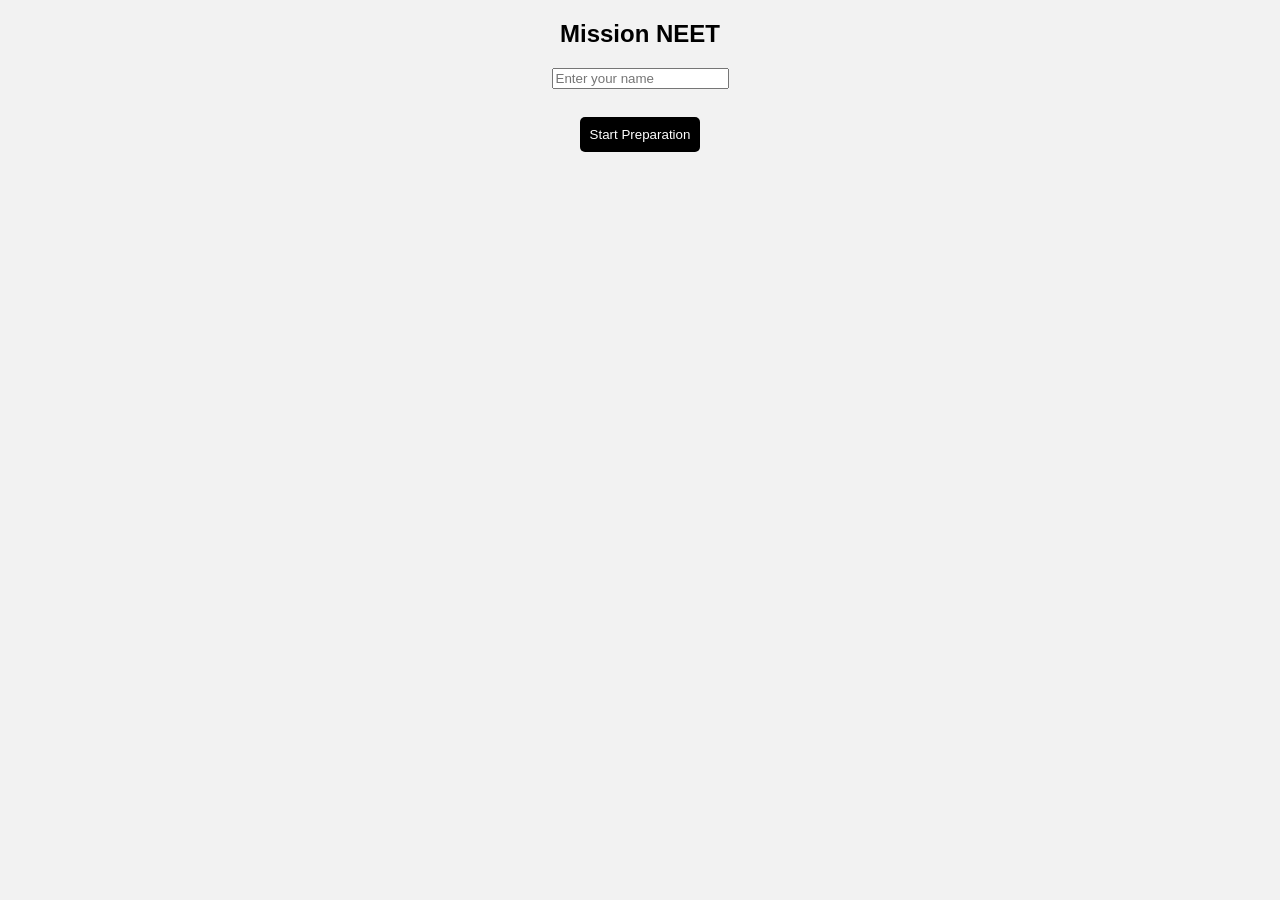
<file: Index.html>
<!DOCTYPE html>
<html>

<head>

<title>Mission NEET</title>

<link rel="stylesheet" href="style.css">

</head>

<body>

<div id="login">

<h2>Mission NEET</h2>

<input id="name" placeholder="Enter your name">

<br><br>

<button onclick="login()">Start Preparation</button>

</div>

<div id="dashboard" style="display:none">

<h2>Welcome</h2>

<h3 id="username"></h3>

<button>Start Mock Test</button>

</div>

<script src="script.js"></script>

</body>

</html>
</file>
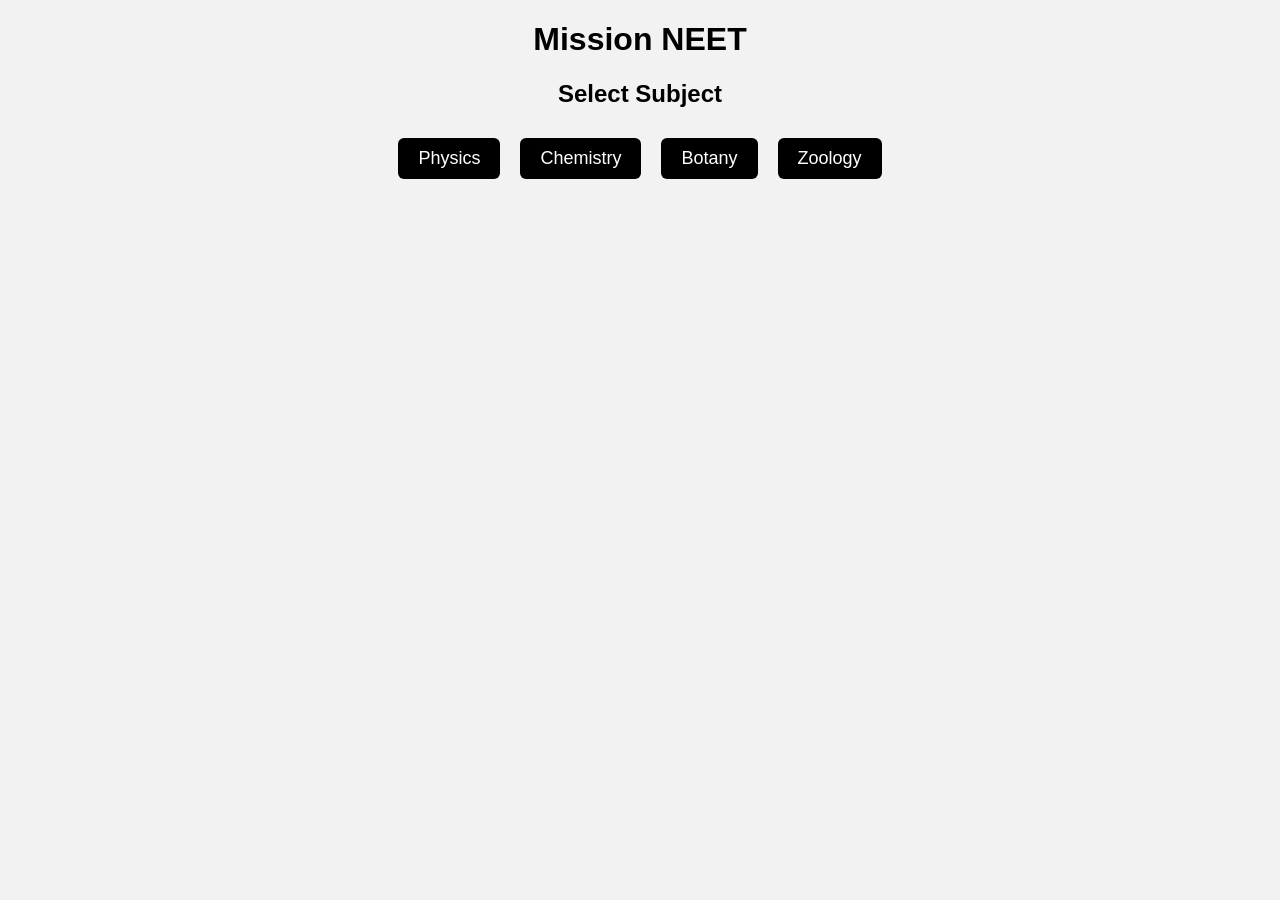
<file: app.html>
<!DOCTYPE html>
<html>

<head>
<title>Mission NEET</title>

<style>

body{
font-family:Arial;
text-align:center;
background:#f2f2f2;
}

button{
padding:10px 20px;
margin:10px;
font-size:18px;
background:black;
color:white;
border:none;
border-radius:6px;
}

</style>

</head>

<body>

<h1>Mission NEET</h1>

<div id="screen"></div>

<script>

let screen=document.getElementById("screen")

let subjects=["Physics","Chemistry","Botany","Zoology"]

let chapters={
Physics:["Units and Dimensions","Motion in Straight Line","Laws of Motion"],
Chemistry:["Structure of Atom","Chemical Bonding"],
Botany:["Cell Structure","Plant Kingdom"],
Zoology:["Animal Kingdom","Human Physiology"]
}

function showSubjects(){

screen.innerHTML="<h2>Select Subject</h2>"

subjects.forEach(s=>{
screen.innerHTML+=`<button onclick="showChapters('${s}')">${s}</button>`
})

}

function showChapters(subject){

screen.innerHTML="<h2>"+subject+" Chapters</h2>"

chapters[subject].forEach(c=>{
screen.innerHTML+=`<button>${c}</button><br>`
})

}

showSubjects()

</script>

</body>

</html>
</file>
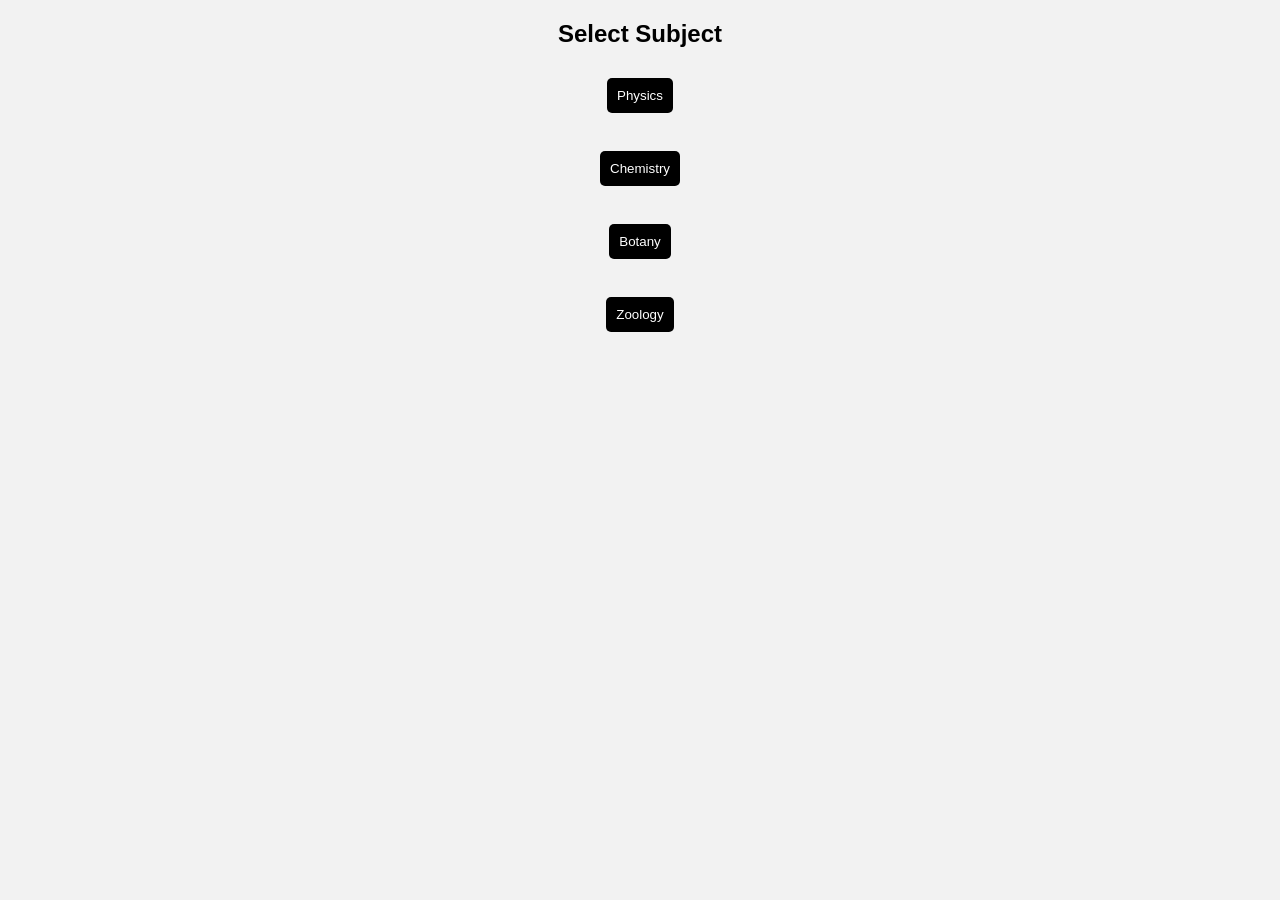
<file: subjects.html>
<!DOCTYPE html>
<html>

<head>
<title>Subjects</title>
<link rel="stylesheet" href="style.css">
</head>

<body>

<h2>Select Subject</h2>

<button onclick="openSubject('physics')">Physics</button><br><br>

<button onclick="openSubject('chemistry')">Chemistry</button><br><br>

<button onclick="openSubject('botany')">Botany</button><br><br>

<button onclick="openSubject('zoology')">Zoology</button>

<script>

function openSubject(sub){

localStorage.setItem("subject",sub)

window.location.href="chapters.html"

}

</script>

</body>

</html>
</file>
<file: style.css>
body{
font-family:Arial;
text-align:center;
background:#f2f2f2;
}

button{
padding:10px;
margin:10px;
background:black;
color:white;
border:none;
border-radius:5px;
}

#palette button{
width:40px;
height:40px;
margin:4px;
}

#timer{
font-size:20px;
color:red;
}
</file>
